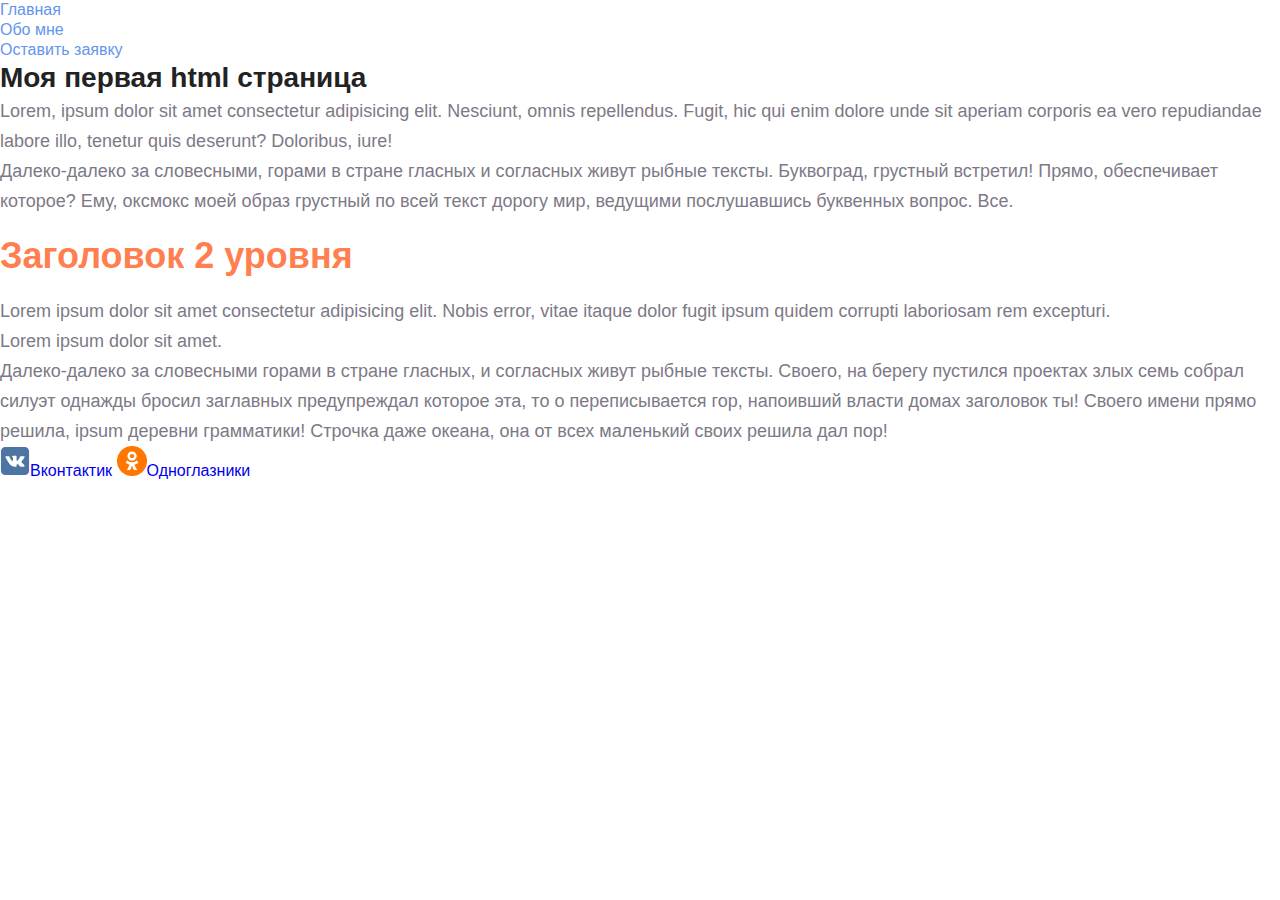
<file: index.html>
<!DOCTYPE html>
<html lang="en">
<head>
    <meta charset="UTF-8">
    <meta name="viewport" content="width=device-width, initial-scale=1.0">
    <link rel="stylesheet" href="css/style.css">
    <title>LOREM</title>
</head>
<body>
    <ul><a class="menu" href="#">Главная</a></ul>
    <ul><a class="menu" href="./info/about.html">Обо мне</a></ul>
    <ul><a class="menu" href="./info/form.html">Оставить заявку</a></ul>
   
    
    
    <h1 class="main__title">Моя первая html страница</h1>
    <p class="text_p">Lorem, ipsum dolor sit amet consectetur adipisicing elit. Nesciunt, omnis repellendus. Fugit, hic qui enim dolore unde sit aperiam corporis ea vero repudiandae labore illo, tenetur quis deserunt? Doloribus, iure!</p>
    <p class="text_p">Далеко-далеко за словесными, горами в стране гласных и согласных живут рыбные тексты. Буквоград, грустный встретил! Прямо, обеспечивает которое? Ему, оксмокс моей образ грустный по всей текст дорогу мир, ведущими послушавшись буквенных вопрос. Все.</p>
    <h2 class="text_h2">Заголовок 2 уровня</h2>
    <p class="text_p">Lorem ipsum dolor sit amet consectetur adipisicing elit. Nobis error, vitae itaque dolor fugit ipsum quidem corrupti laboriosam rem excepturi.</p>
    <p class="text_p">Lorem ipsum dolor sit amet.</p>
    <p class="text_p">Далеко-далеко за словесными горами в стране гласных, и согласных живут рыбные тексты. Своего, на берегу пустился проектах злых семь собрал силуэт однажды бросил заглавных предупреждал которое эта, то о переписывается гор, напоивший власти домах заголовок ты! Своего имени прямо решила, ipsum деревни грамматики! Строчка даже океана, она от всех маленький своих решила дал пор!</p>
    <a href="https://vk.com"><img width="30" height="30" src="./img/VK.com-logo.svg" alt="VK" title="Вконтактик">Вконтактик</a>
    <a href="https://ok.ru"><img width="30" height="30" src="./img/odnoclass.png" alt="ok" title="Одноглазники">Одноглазники</a>
    
    
</body>
</html>
</file>
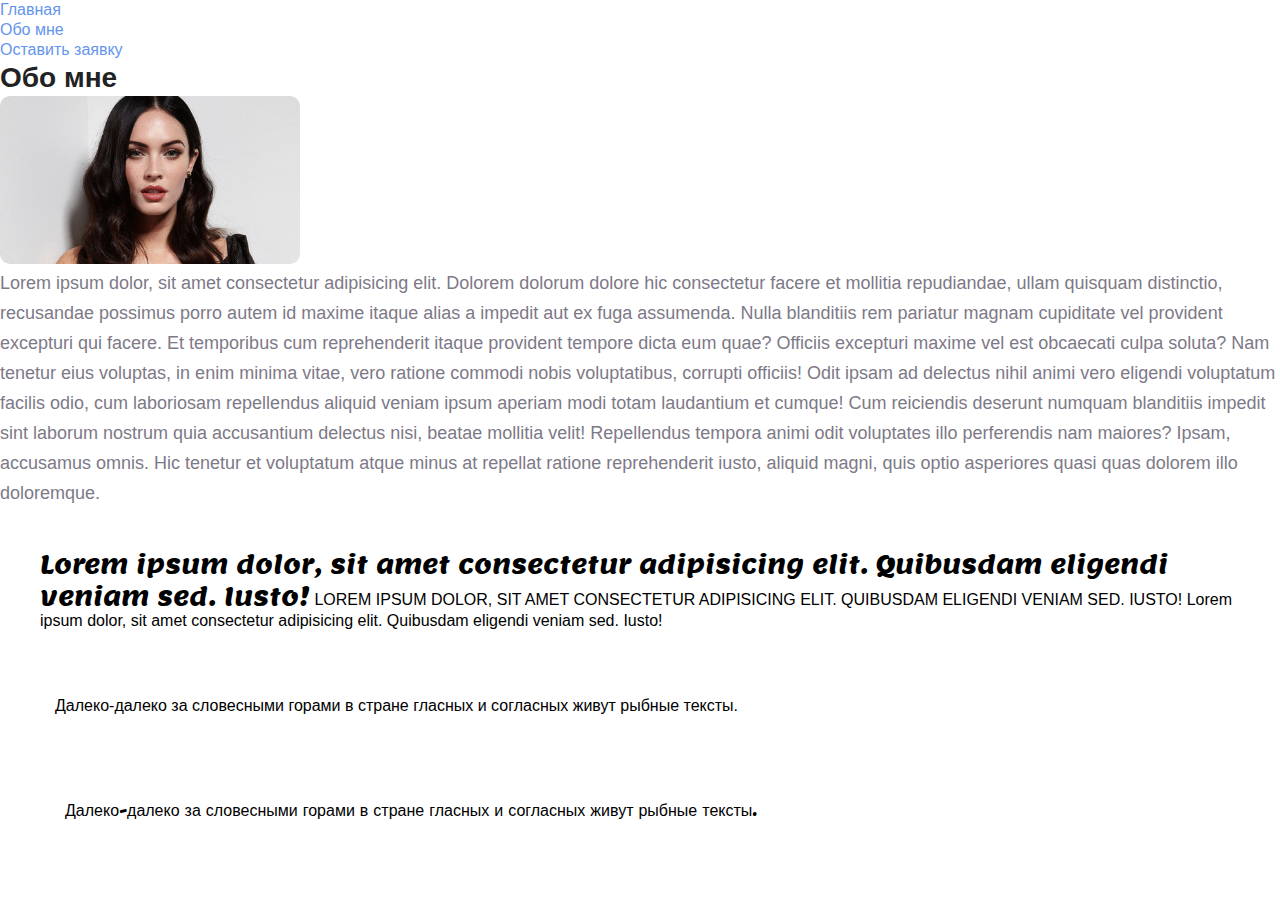
<file: info/about.html>
<!DOCTYPE html>
<html lang="en">
<head>
    <meta charset="UTF-8">
    <meta name="viewport" content="width=device-width, initial-scale=1.0">
    <link rel="stylesheet" href="../css/style.css">
    <title>Document</title>
</head>
<body>
    <ul><a class="menu" href="../index.html">Главная</a></ul>
    <ul><a class="menu" href="#">Обо мне</a></ul>
    <ul><a class="menu" href="./form.html">Оставить заявку</a></ul>
    
       
    
    </p>
    <h1 class="main__title">Обо мне</h1>
    <img class="main_image" src="../img/000029_1633672464_463438_big.jpg" alt="ЛУчший студент">
    <p class="text_p">Lorem ipsum dolor, sit amet consectetur adipisicing elit. Dolorem dolorum dolore hic consectetur facere et mollitia repudiandae, ullam quisquam distinctio, recusandae possimus porro autem id maxime itaque alias a impedit aut ex fuga assumenda. Nulla blanditiis rem pariatur magnam cupiditate vel provident excepturi qui facere. Et temporibus cum reprehenderit itaque provident tempore dicta eum quae? Officiis excepturi maxime vel est obcaecati culpa soluta? Nam tenetur eius voluptas, in enim minima vitae, vero ratione commodi nobis voluptatibus, corrupti officiis! Odit ipsam ad delectus nihil animi vero eligendi voluptatum facilis odio, cum laboriosam repellendus aliquid veniam ipsum aperiam modi totam laudantium et cumque! Cum reiciendis deserunt numquam blanditiis impedit sint laborum nostrum quia accusantium delectus nisi, beatae mollitia velit! Repellendus tempora animi odit voluptates illo perferendis nam maiores? Ipsam, accusamus omnis. Hic tenetur et voluptatum atque minus at repellat ratione reprehenderit iusto, aliquid magni, quis optio asperiores quasi quas dolorem illo doloremque.</p>
    <div class="for_margins_1">
        <span class="text_in_span">Lorem ipsum dolor, sit amet consectetur adipisicing elit. Quibusdam eligendi veniam sed. Iusto!</span>
        <span class="text_in_span">Lorem ipsum dolor, sit amet consectetur adipisicing elit. Quibusdam eligendi veniam sed. Iusto!</span>
        <span class="text_in_span">Lorem ipsum dolor, sit amet consectetur adipisicing elit. Quibusdam eligendi veniam sed. Iusto!</span>
    </div>
    <div class="for_margins_2">Далеко-далеко за словесными горами в стране гласных и согласных живут рыбные тексты.</div>
    <div class="for_margins_3">Далеко-далеко за словесными горами в стране гласных и согласных живут рыбные тексты.</div>
</body>
</html>
</file>
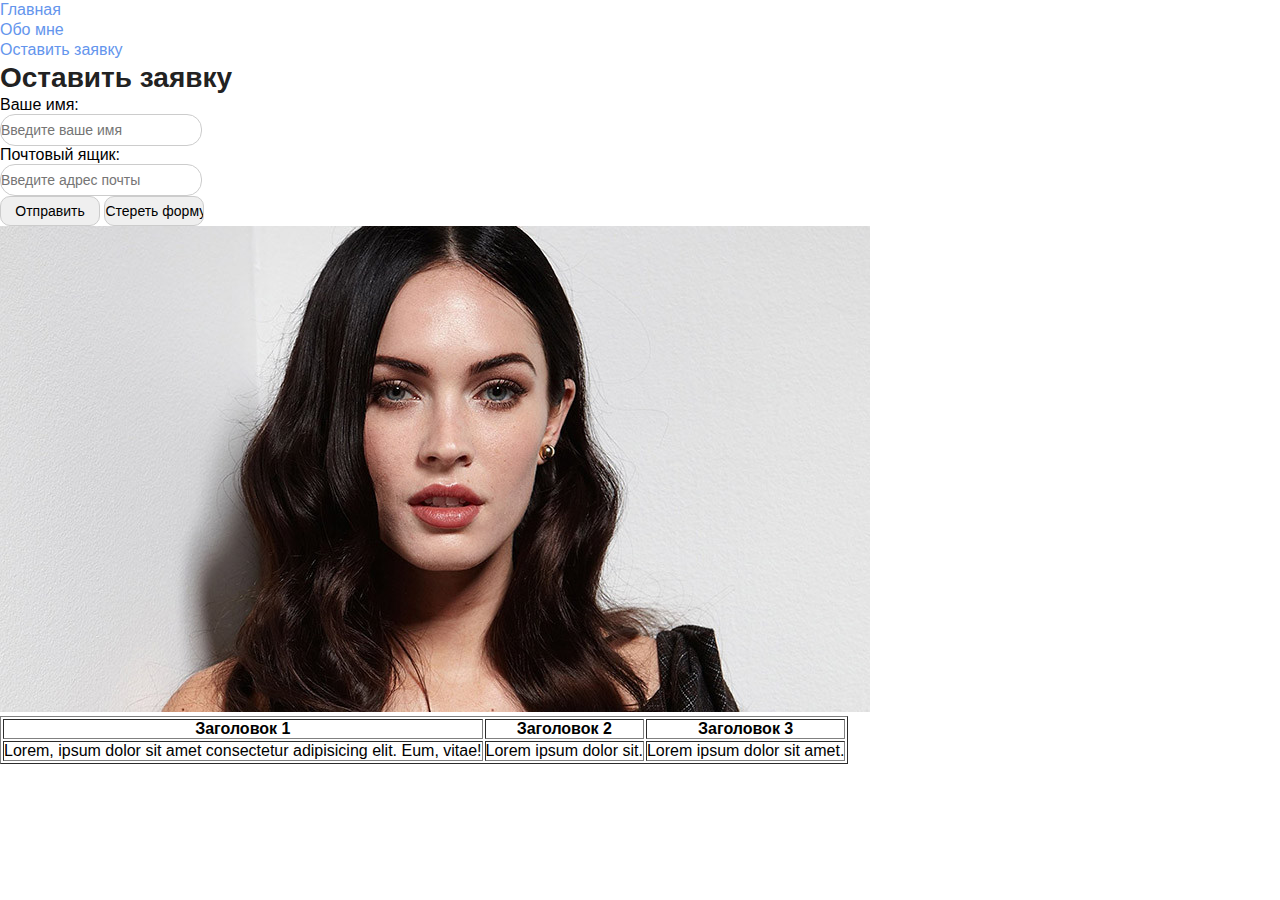
<file: info/form.html>
<!DOCTYPE html>
<html lang="en">
<head>
    <meta charset="UTF-8">
    <meta name="viewport" content="width=device-width, initial-scale=1.0">
    <link rel="stylesheet" href="../css/style.css">
    <title>Оставить заявку</title>

    
</head>
<body>
    <ul><a class="menu" href="../index.html">Главная</a></ul>
    <ul><a class="menu" href="about.html">Обо мне</a></ul>
    <ul><a class="menu" href="#">Оставить заявку</a></ul>
    <h1 class="main__title">Оставить заявку</h1>
    <form>
        <label for="name">Ваше имя:</label><br>
        <input class="in" type="text" id="name" name="name" placeholder="Введите ваше имя"><br>
        
        <label for="email">Почтовый ящик:</label><br>
        <input class="in" required type="email" id="email" name="email" placeholder="Введите адрес почты"><br>
        
        <input class="button" required type="submit" value="Отправить">
        <input class="button" required type="reset" value="Стереть форму">
      </form>

      <img src="../img/000029_1633672464_463438_big.jpg" alt="Описание изображения" usemap="#map">

<map name="map">
  <area  shape="circle" coords="50,50,50" href="https://vk.com" alt="Описание области 1" title="LINK">
  <area  shape="circle" coords="70,70,50" href="ссылка2.html" alt="Описание области 2" title="LINK2">
  <area  shape="circle" coords="100,100,50" href="ссылка3.html" alt="Описание области 3" title="LINK3">
</map>

<table border="1">
    <tbody><tr>
        <th>Заголовок 1</th>
    <th>Заголовок 2</th>
    <th>Заголовок 3</th></tr>
        <tr>
        <td>Lorem, ipsum dolor sit amet consectetur adipisicing elit. Eum, vitae!</td>
        <td>Lorem ipsum dolor sit.</td>
        <td>Lorem ipsum dolor sit amet.</td>
    </tr>
</tbody>
</table>
<!-- <table>
    
    <tr>
      <td>Ячейка 1-1</td>
      <td>Ячейка 1-2</td>
      <td>Ячейка 1-3</td>
    </tr>
    <tr>
      <td colspan="2">Ячейка 2-1 и 2-2</td>
      <td>Ячейка 2-3</td>
    </tr>
    <tr>
      <td rowspan="2">Ячейка 3-1 и 4-1</td>
      <td>Ячейка 3-2</td>
      <td>Ячейка 3-3</td>
    </tr>
    <tr>
      <td>Ячейка 4-2</td>
      <td>Ячейка 4-3</td>
    </tr>
  </table> -->

    
</body>
</html>
</file>
<file: css/style.css>
@font-face {
    font-family: "Lemon";
    src: url(../fonts/Lemon/Lemon-Regular.ttf)
}

* {
    margin: 0;
    padding: 0;
}

body{
    font-family: sans-serif;
}

a {
    text-decoration: none;
 }

 .menu{
    color: cornflowerblue;
    font-size: 16px;
    line-height: 20px;
 }

 .menu:hover{
    color: black;
    border: 1px dotted black;
    border-radius: 2px;
 }

 .menu:active{
    color: aqua;
 }

 .main__title{
    color: #222222;
    font-size: 28px;
    line-height: 36px;
    font-weight: bold;
 }

 .text_p{
    font-style: normal;
    font-weight: 300;
    font-size: 18px;
    line-height: 30px;
    color: #7D7987
 }

 .text_h2{
    color: coral;
    font-style: normal;
    font-weight: 700;
    font-size: 36px;
    line-height: 80px;
 }

 .main_image{
    border-radius: 10px;
    width: 300px;
 }

 .in{
    width: 200px;
    height: 30px;
    outline: none;
    border: 1px solid #ccc;
    border-radius: 15px;
    font-size: 14px;
    line-height: 30px;
 }

 .button{
    width: 100px;
    height: 30px;
    font-size: 14px;
    border: 1px solid #ccc;
    border-radius: 10px;
 }

 .for_margins_1{
    margin: 15px;
    padding: 25px;
 }

 .for_margins_2{
    margin: 30px;
    padding: 12px 25px;
 }

 .for_margins_3{
    font-family: "Lemon", sans-serif;
    margin: 40px;
    padding: 33px 25px;

 }

 .text_in_span:first-child{
    font-size: 25px;
    font-family: "Lemon", sans-serif;
 }

 .text_in_span:nth-child(2){
    text-transform: uppercase;
 }
</file>
